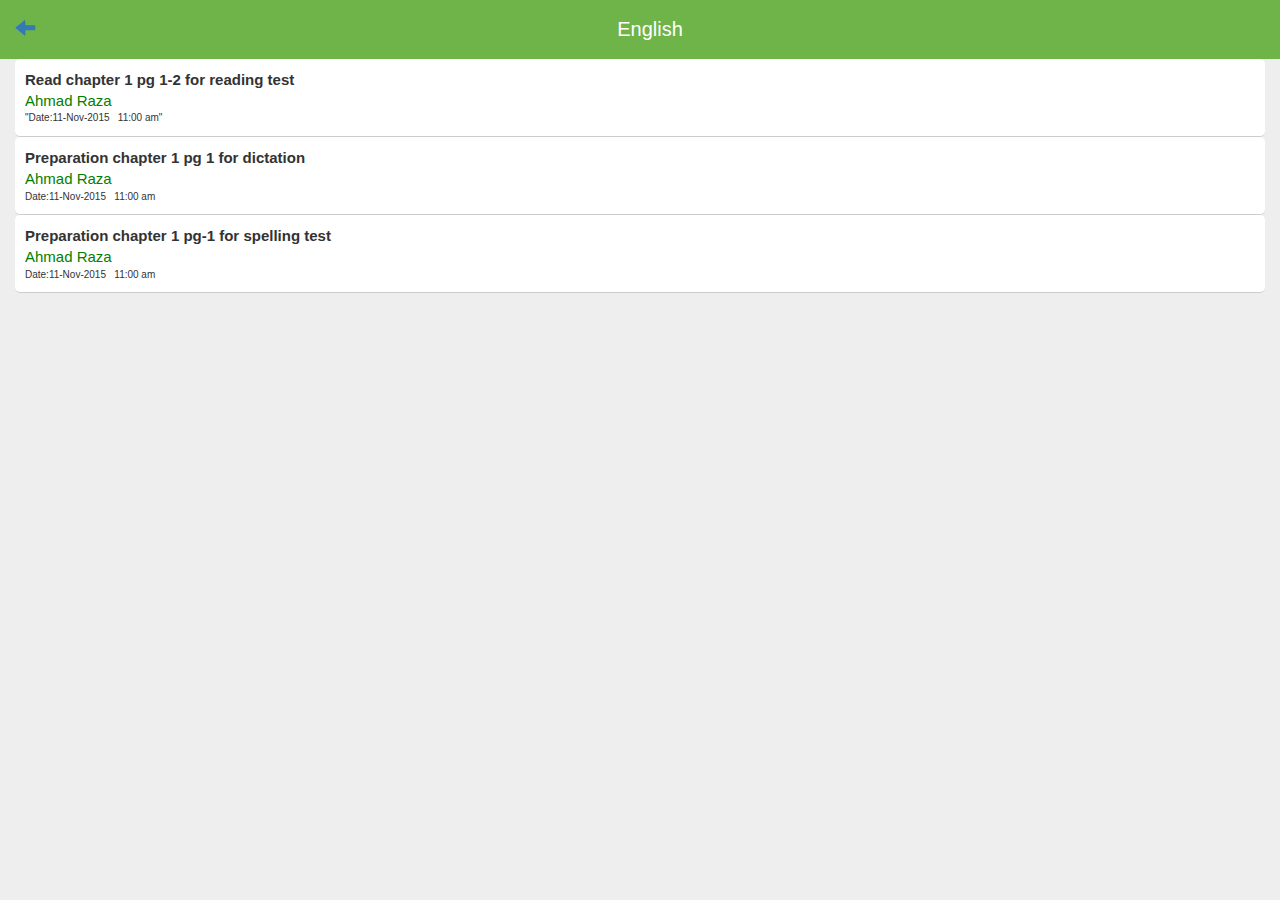
<file: SimsCare Hybrid/home/HomeWorkDiary.html>
<!DOCTYPE html>

<html>
    <head>
          <title>Bootstrap Example</title>
          <meta charset="utf-8">
          <meta name="viewport" content="width=device-width, initial-scale=1">
          <link rel="stylesheet" href="http://maxcdn.bootstrapcdn.com/bootstrap/3.3.5/css/bootstrap.min.css">
          <script src="https://ajax.googleapis.com/ajax/libs/jquery/1.11.3/jquery.min.js"></script>
          <script src="http://maxcdn.bootstrapcdn.com/bootstrap/3.3.5/js/bootstrap.min.js"></script>
    </head>
    <body>
      
        <div class="container">
            <div class="row LoginStyle">
               <div class="pull-left">
                   <a href="/home/Dashboard.html" class="glyphicon glyphicon-arrow-left" style="Text-decoration:none"></a>  
               </div>
               <div class="text-center">
                   English
               </div>
            </div>  
                       
                      
            <div class="row">
                <div class="col-lg-12 col-md-12 col-sm-12 col-xs-12">
                    <div class=" Notification">
                        <div class="text">Read chapter 1 pg 1-2 for reading test</div>
                             <div class="Name">Ahmad Raza</div>
                        <div class="datetime">"Date:11-Nov-2015 &nbsp;&nbsp;11:00 am"</div>
                    </div>
                               </div>  
                           </div>        
        
                            <div class="row">
                               <div class="col-lg-12 col-md-12 col-sm-12 col-xs-12">
                                   <div class=" Notification">
                                           <div class="text">Preparation chapter 1 pg 1 for dictation</div>
                                            <div class="Name">Ahmad Raza</div>
                                       <div class="datetime">Date:11-Nov-2015 &nbsp;&nbsp;11:00 am</div>
                                   </div>
                               </div>  
                           </div>        
        
                            <div class="row">
                               <div class="col-lg-12 col-md-12 col-sm-12 col-xs-12">
                                   <div class=" Notification">
                                           <div class="text">Preparation chapter 1 pg-1 for spelling test</div>
                                            <div class="Name">Ahmad Raza</div>
                                       <div class="datetime">Date:11-Nov-2015 &nbsp;&nbsp;11:00 am</div>
                                   </div>
                               </div>  
                           </div>             
                  
                  
          
        
        <style>
            
            body{
                background-color:#eeeeee;
            }            
            
           .vertical-center {
                min-height: 90%;  /* Fallback for browsers do NOT support vh unit */
                min-height: 90vh; /* These two lines are counted as one :-)       */
                display: flex;
                align-items: center;
            }
            
            .formCenters{
                margin:auto;
                align-items: center;
            }
            
            .loginBtndesign{
                background: rgba(255, 255, 255, 0) none repeat scroll 0 0;
                border: 0 none;
                cursor: pointer;
                font-size: 1px;
                height: 100%;
                left: 0;
                opacity: 0.1;
                position: absolute;
                text-indent: -9999px;
                top: 0;
                width: 90%;
            }
            
            .LoginStyle{
                background-color: #6eb449;
                font-size:15pt;
                text-align:center;
                padding:15px;
                height:15%;
                color:white;
                box-shadow: 0px 0px 1px #dadcd8;
            }
            
            .container{
                width:100%;
            }
            
            .btnsDesignColor{
                background-color:#5bb22a;
                width:99%;
            }
            
            .schoolLogo{
               height:150px;
               position: relative; 
               margin: 0 auto; 
               top: 0px; 
               left: 0px; 
               width: 55%; 
               height: 150px;  
               overflow: visible;
            }      
            
            .Notification{
             
                height:20%;
                width:100%;
                background:#fff;
                padding:10px;
                border-radius:5px;
                  border-bottom:1px solid #ccc;
            }
            .text{
               top:-10px; 
                font-size:15px;
                font-weight:bold;
                    
                
            }
            
             .Notification:hover{
                 
                         background:#eeeeee; 
                                 
             }
            .datetime{
                 font-size:10px;
                
                
            }
            
            .Name{
                
                top:-10px; 
                font-size:15px;
                color:green;
            }
          
           .img:hover{
               
                -moz-box-shadow: 1px 1px 1px #888;
                        -webkit-box-shadow: 1px 1px 1px #888;
                           box-shadow: 1px 1px 1px #888;
               
               
           }
            
           
        </style>
  
    </body>
</html>
</file>
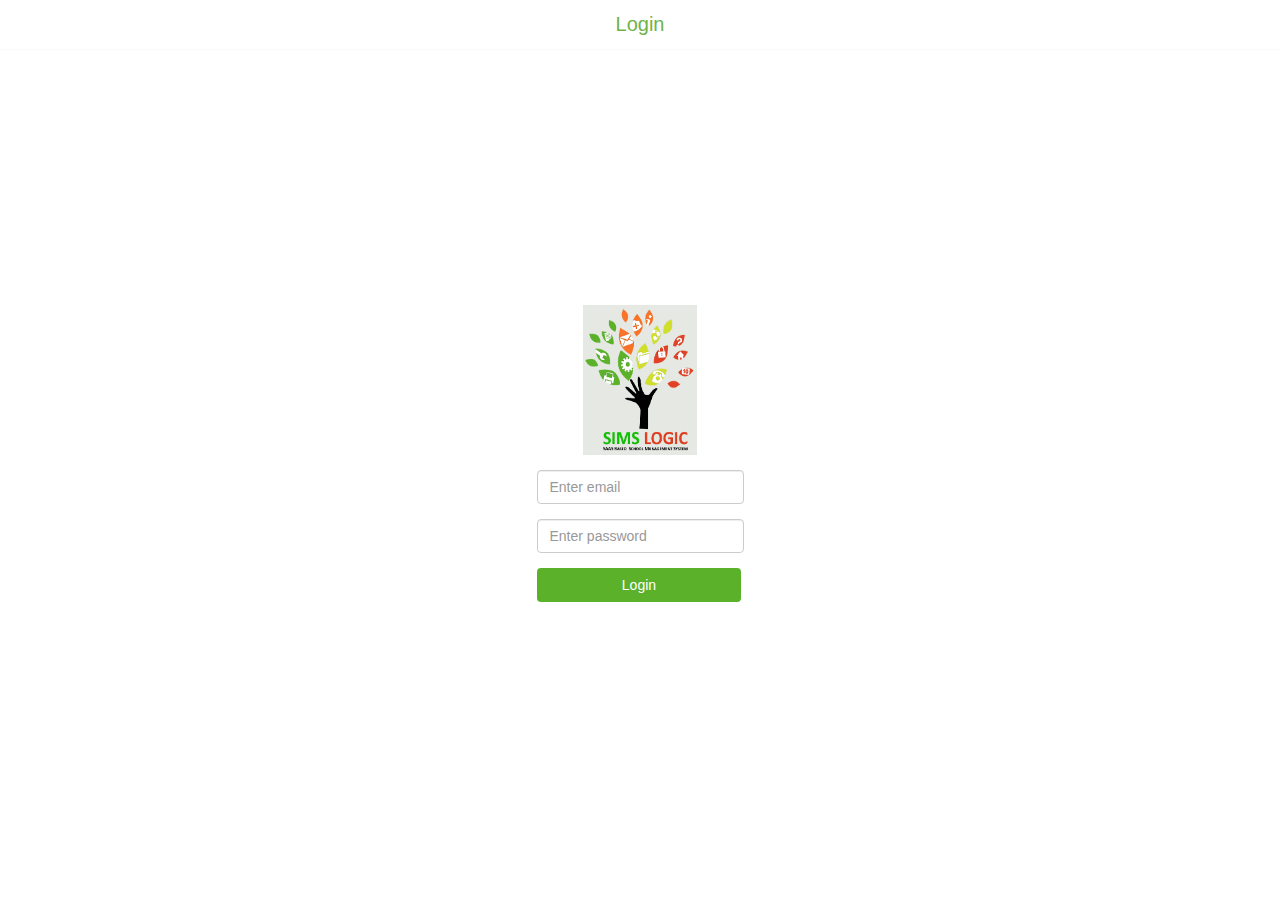
<file: SimsCare Hybrid/home/view.html>
<!DOCTYPE html>

<html>
    <head>
          <title>Bootstrap Example</title>
          <meta charset="utf-8">
          <meta name="viewport" content="width=device-width, initial-scale=1">
          <link rel="stylesheet" href="http://maxcdn.bootstrapcdn.com/bootstrap/3.3.5/css/bootstrap.min.css">
          <script src="https://ajax.googleapis.com/ajax/libs/jquery/1.11.3/jquery.min.js"></script>
          <script src="http://maxcdn.bootstrapcdn.com/bootstrap/3.3.5/js/bootstrap.min.js"></script>
    </head>
    <body>
      
        <div class="container">
            <div class="row LoginStyle">
              <div class="col-lg-12 col-md-12 col-sm-12 col-xs-12">
                 Login
              </div>
            </div>            
            <div class="vertical-center">
              <form role="form" class="formCenters">
                  <div class="form-group">
                      <img id="LoginId" src="../SchoolLogoImg/LoginLogo.png" class="schoolLogo center-block">
                  </div>    
                  <div class="form-group">
                      <input type="email" class="form-control cls-radius" id="email" placeholder="Enter email">
                  </div>
      
                  <div class="form-group">
                      <input type="password" class="form-control cls-radius" id="pwd" placeholder="Enter password">
                  </div>
                  <a class="btn btnsDesignColor" href="/home/Dashboard.html"><div style="color:#ffffff">Login</div></a>
                     <!--<button type="submit" class="btn btnsDesignColor" onclick="myFunction()"><a href="home/Dashboard.html">Login</a></button>-->
              </form>
            </div>
        </div>
        
        <script>
        function myFunction() {
            
         //   $(location).attr('href', 'home/Dashboard.html')
         //   window.location.replace("home/Dashboard.html");
         //   document.write('<a href="home/Dashboard.html">do stuff</a>');
         //   window.open("home/Dashboard.html");
         //   location.href='home/Dashboard.html';
         //   $.ajax({
         //       url: 'http://www.simslogic.com/Alpha/c1h2e3c5k6a7u8t7h7e9n0t0i9c0a9t5io3n5p4ina3n4dd5o1m2a5i6n7su4f5i6x?DomainSufix=' + $('#email').val() + '&LocationPinCode=' + $('#pwd').val() +'',
         //       data: '{DomainSufix:"' + $('#pwd').val() + '",LocationPinCode:"' + $('#email').val() + '"}',
         //       type: 'GET',
         //       contentType: 'application/json;',
         //       dataType: 'json',
         //       success: function (result) {
         //             alert(result);
         //       }
         //   });
                 
             //window.open("http://www.w3schools.com");
        }
        </script>
        
        <style>
           .vertical-center {
                min-height: 90%;  /* Fallback for browsers do NOT support vh unit */
                min-height: 90vh; /* These two lines are counted as one :-)       */
                display: flex;
                align-items: center;
               }
            .formCenters{
                margin:auto;
                align-items: center;
            }
            
            
            
            
            

            
            .loginBtndesign{
                background: rgba(255, 255, 255, 0) none repeat scroll 0 0;
                border: 0 none;
                cursor: pointer;
                font-size: 1px;
                height: 100%;
                left: 0;
                opacity: 0.1;
                position: absolute;
                text-indent: -9999px;
                top: 0;
                width: 90%;
            }
            
            .LoginStyle{
                background-color: white;
                font-size:15pt;
                text-align:center;
                padding:10px;
                height:10%;
                color:#6eb449;
                box-shadow: 0px 0px 1px #dadcd8;
            }
            
            .container{
                width:100%;
            }
            
            .btnsDesignColor{
                background-color:#5bb22a;
                width:99%;
            }
            
            .schoolLogo{
               height:150px;
               position: relative; 
               margin: 0 auto; 
               top: 0px; 
               left: 0px; 
               width: 55%; 
               height: 150px;  
               overflow: visible;
            }             
        </style>
  
    </body>
</html>
</file>
